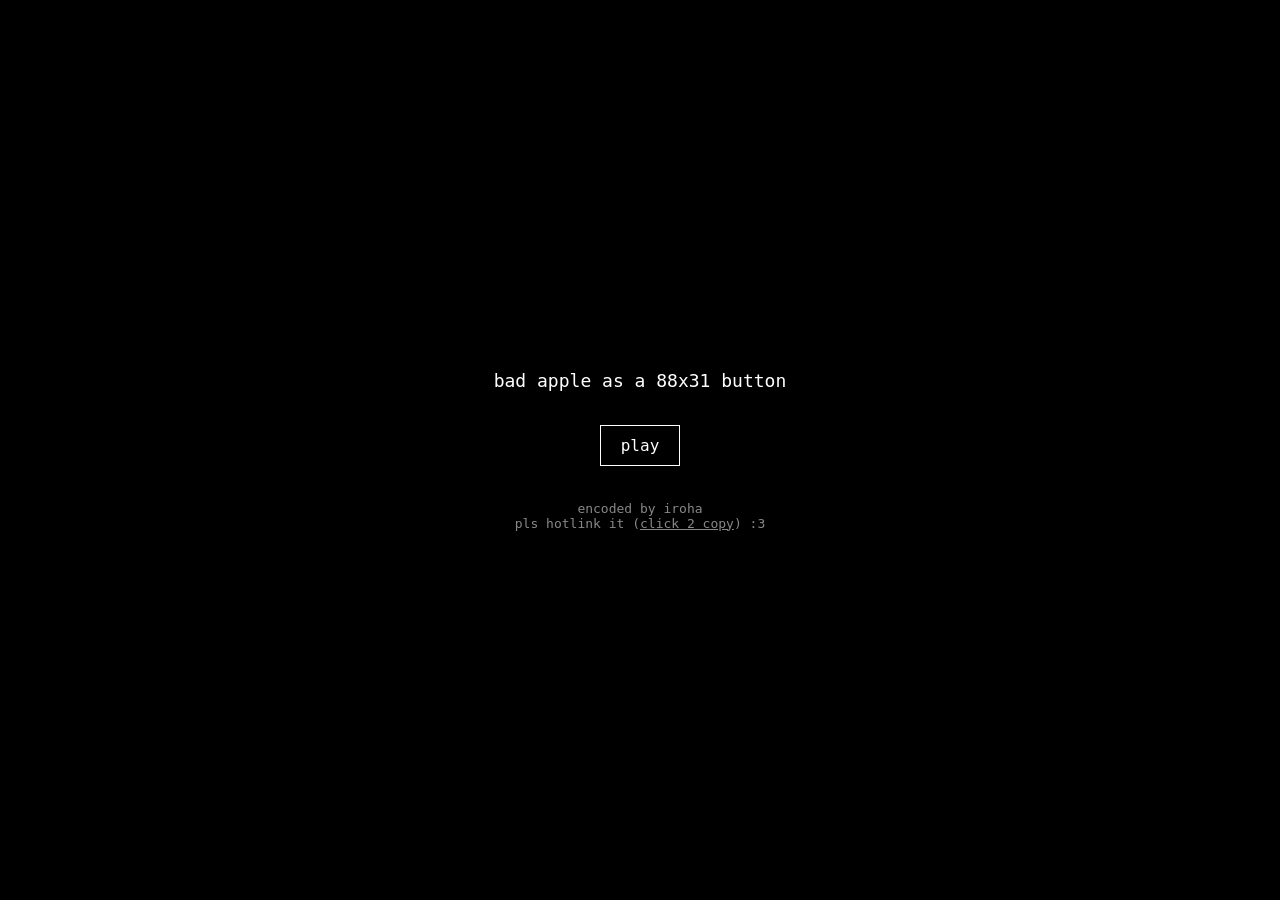
<file: badapple.html>
<!DOCTYPE html>
<html lang="en">
<head>
  <meta charset="UTF-8">
  <meta name="viewport" content="width=device-width, initial-scale=1.0">
  <title>bad apple 88x31</title>
  <style>
    * {
      box-sizing: border-box;
      margin: 0;
      padding: 0;
    }

    body {
      background-color: #000;
      color: #fff;
      height: 100vh;
      display: flex;
      flex-direction: column;
      justify-content: center;
      align-items: center;
      gap: 24px;
      font-family: monospace;
      text-align: center;
      padding: 16px;
    }

    h1 {
      font-size: 18px;
      font-weight: normal;
    }

    /* Keeps layout height steady when swapping between button and GIF */
    #stage {
      height: 62px; /* Matches --scale: 2 height (31px * 2) */
      display: flex;
      justify-content: center;
      align-items: center;
    }

    #play-btn {
      background: #000;
      color: #fff;
      border: 1px solid #fff;
      padding: 10px 20px;
      font-family: inherit;
      font-size: 16px;
      cursor: pointer;
    }

    #play-btn:hover {
      background: #fff;
      color: #000;
    }

    #button-wrapper {
      display: none;
      position: relative;
      cursor: pointer;
      /* Integer scaling keeps pixels razor-sharp (change --scale to 1, 2, 3, etc.) */
      --scale: 2;
      width: calc(88px * var(--scale));
      height: calc(31px * var(--scale));
    }

    #gif-display {
      width: 100%;
      height: 100%;
      display: block;
      image-rendering: -moz-crisp-edges;
      image-rendering: -webkit-crisp-edges;
      image-rendering: pixelated;
      image-rendering: crisp-edges;
    }

    p {
      font-size: 13px;
      color: #888;
    }

    #copy-text {
      cursor: pointer;
      text-decoration: underline;
    }

    #copy-text:hover {
      color: #fff;
    }

    #toast {
      position: fixed;
      bottom: 24px;
      background: #fff;
      color: #000;
      padding: 6px 12px;
      font-size: 14px;
      opacity: 0;
      pointer-events: none;
      transition: opacity 0.15s ease;
    }

    #toast.show {
      opacity: 1;
    }
  </style>
</head>
<body>

  <h1>bad apple as a 88x31 button</h1>

  <div id="stage">
    <button id="play-btn">play</button>

    <div id="button-wrapper" title="Click to copy button HTML">
      <img id="gif-display" alt="bad apple 88x31">
    </div>
  </div>

  <p>encoded by iroha<br>pls hotlink it (<span id="copy-text" title="Click to copy button HTML">click 2 copy</span>) :3</p>

  <div id="toast">Copied HTML to clipboard!</div>
  <audio id="audio" src="/assets/badapple.mp3"></audio>

  <script>
    const btn = document.getElementById('play-btn');
    const wrapper = document.getElementById('button-wrapper');
    const copyText = document.getElementById('copy-text');
    const gif = document.getElementById('gif-display');
    const audio = document.getElementById('audio');
    const toast = document.getElementById('toast');

    const gifFile = '/buttons/iroha_bad_apple.gif';

    async function copyEmbedCode() {
      const embedCode = `<a href="https://yuri.green/badapple"><img src="https://yuri.green/buttons/iroha_bad_apple.gif" width="88" height="31" style="image-rendering: pixelated;" alt="Bad Apple"></a>`;
      
      await navigator.clipboard.writeText(embedCode);
      
      toast.classList.add('show');
      setTimeout(() => toast.classList.remove('show'), 1800);
    }

    btn.addEventListener('click', () => {
      btn.style.display = 'none';
      gif.src = gifFile + '?' + new Date().getTime();
      wrapper.style.display = 'block';
      audio.play();
    });

    wrapper.addEventListener('click', copyEmbedCode);
    copyText.addEventListener('click', copyEmbedCode);

    audio.addEventListener('ended', () => {
      wrapper.style.display = 'none';
      gif.src = '';
      btn.style.display = 'block';
    });
  </script>

</body>
</html>
</file>
